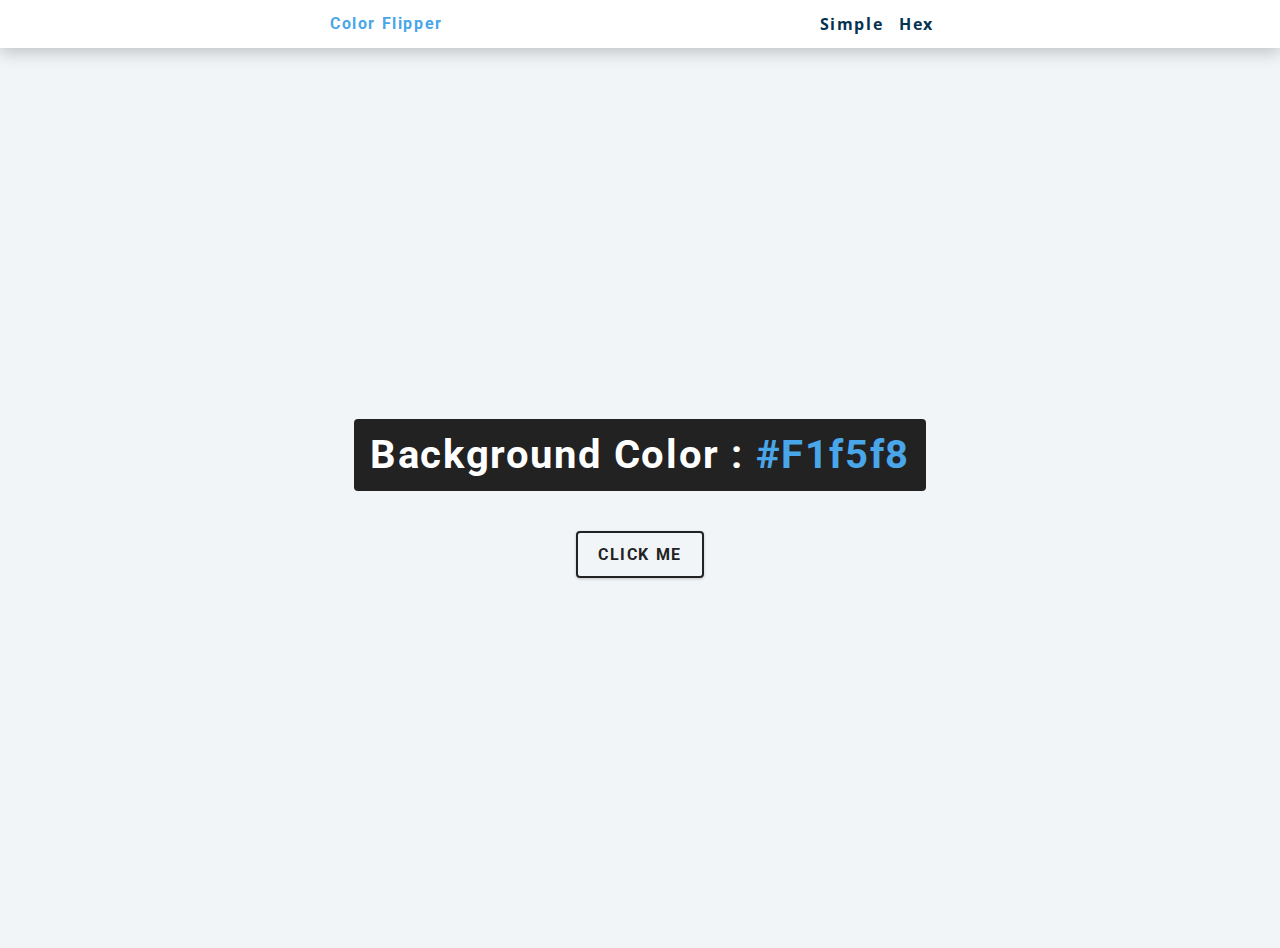
<file: index.html>
<!DOCTYPE html>
<html lang="en">

<head>
    <meta charset="UTF-8">
    <meta http-equiv="X-UA-Compatible" content="IE=edge">
    <meta name="viewport" content="width=device-width, initial-scale=1.0">
    <title>Color Flipper || Simple</title>
    <!-- styles -->
    <link rel="stylesheet" href="styles.css" />
</head>

<body>
    <nav>
        <div class="nav-center">
            <h4>color flipper</h4>
            <ul class="nav-links">
                <li>
                    <a href="index.html">simple</a>
                </li>
                <li>
                    <a href="hex.html">hex</a>
                </li>
            </ul>
        </div>
    </nav>
    <main>
        <div class="container">
            <h2>background color : <span class="color">
                    #f1f5f8
                </span></h2>
            <button class="btn btn-hero" id="btn">click me</button>
        </div>
    </main>
    <!-- javascript -->
    <script src="app.js"></script>

</body>

</html>
</file>
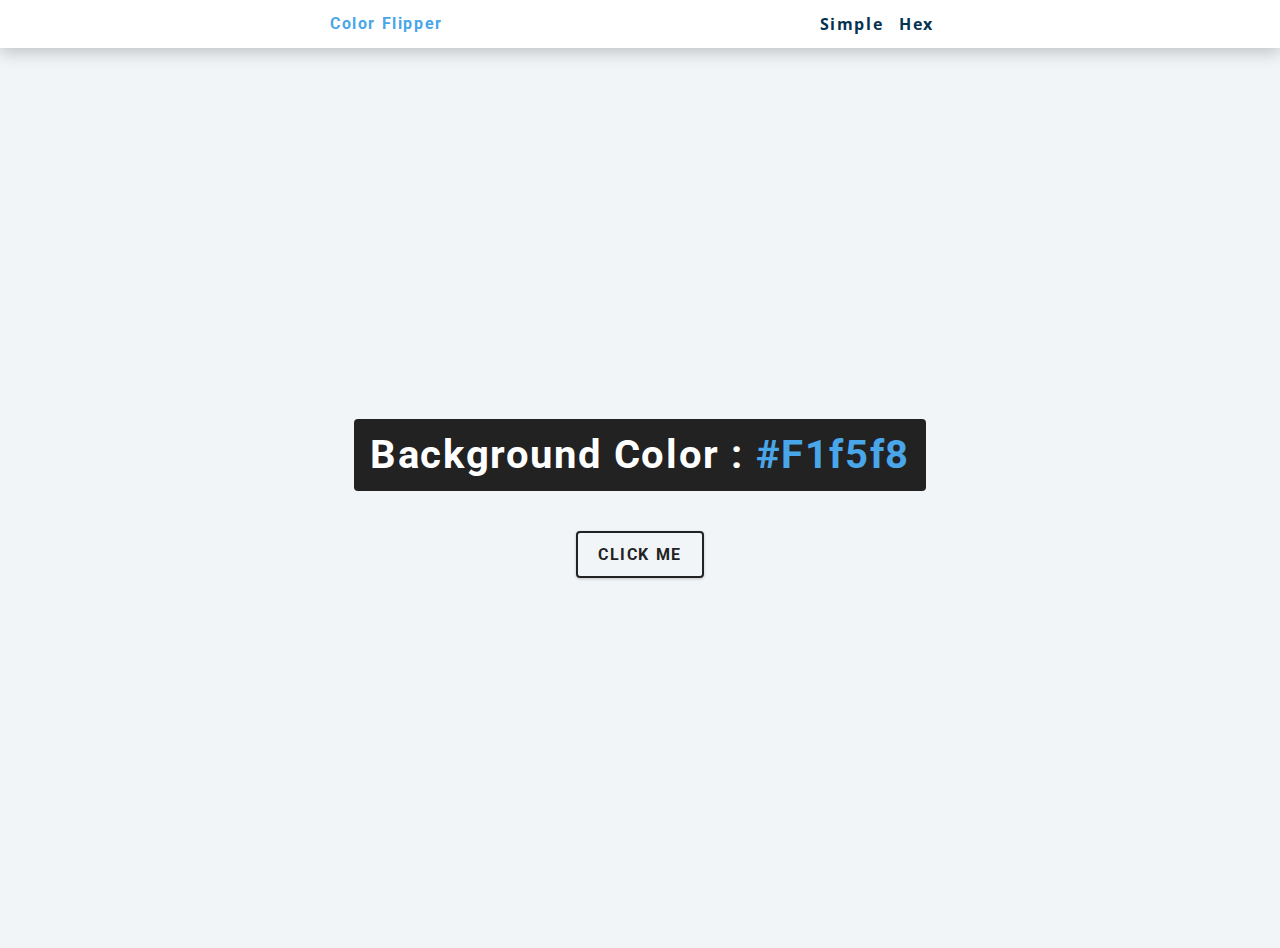
<file: hex.html>
<!DOCTYPE html>
<html lang="en">

<head>
    <meta charset="UTF-8">
    <meta http-equiv="X-UA-Compatible" content="IE=edge">
    <meta name="viewport" content="width=device-width, initial-scale=1.0">
    <title>Color Flipper || Hex</title>
    <!-- styles -->
    <link rel="stylesheet" href="styles.css" />
</head>

<body>
    <nav>
        <div class="nav-center">
            <h4>color flipper</h4>
            <ul class="nav-links">
                <li>
                    <a href="index.html">simple</a>
                </li>
                <li>
                    <a href="hex.html">hex</a>
                </li>
            </ul>
        </div>
    </nav>
    <main>
        <div class="container">
            <h2>background color : <span class="color">
                    #f1f5f8
                </span></h2>
            <button class="btn btn-hero" id="btn">click me</button>
        </div>
    </main>
    <!-- javascript -->
    <script src="hex.js"></script>

</body>

</html>
</file>
<file: styles.css>
/*
===============
Fonts
===============
*/
@Import url("https://fonts.googleapis.com/css?family=Open+Sans|Roboto:400,700&display=swap");

/*
===============
Variables
===============
*/

:root{
    /* dark shades of primary color */
    --clr-primary-1: hsl(205, 86%, 17%);
    --clr-primary-2: hsl(205, 77%, 27%);
    --clr-primary-3: hsl(205, 72%, 37%);
    --clr-primary-4: hsl(205, 63%, 48%);
    /* primary/main color */
    --clr-primary-5: hsl(205, 78%, 60%);
    /* lighter shades of primary color */
    --clr-primary-6: hsl(205, 89%, 70%);
    --clr-primary-7: hsl(205, 90%, 76%);
    --clr-primary-8: hsl(205, 86%, 81%);
    --clr-primary-9: hsl(205, 90%, 88%);
    --clr-primary-10: hsl(205, 100%, 96%);
    /* darkest grey - used for headings */
    --clr-grey-1: hsl(209, 61%, 16%);
    --clr-grey-2: hsl(211, 39%, 23%);
    --clr-grey-3: hsl(209, 34%, 30%);
    --clr-grey-4: hsl(209, 28%, 39%);
    /* grey used for paragraphs */
    --clr-grey-5: hsl(210, 22%, 49%);
    --clr-grey-6: hsl(209, 23%, 60%);
    --clr-grey-7: hsl(211, 27%, 70%);
    --clr-grey-8: hsl(210, 31%, 80%);
    --clr-grey-9: hsl(212, 33%, 89%);
    --clr-grey-10: hsl(210, 36%, 96%);
    --clr-white: #fff;
    --clr-red-dark: hsl(360, 67%, 44%);
    --clr-red-light: hsl(360, 71%, 66%);
    --clr-green-dark: hsl(125, 67%, 44%);
    --clr-green-light: hsl(125, 71%, 66%);
    --clr-black: #222;
    --ff-primary: "Roboto", sans-serif;
    --ff-secondary: "Open Sans", sans-serif;
    --transition: all 0.3s linear;
    --spacing: 0.1rem;
    --radius: 0.25rem;
    --light-shadow: 0 5px 15px rgba(0, 0, 0, 0.1);
    --dark-shadow: 0 5px 15px rgba(0, 0, 0, 0.2);
    --max-width: 1170px;
    --fixed-width: 620px;
}
/*
===============
Global Styles
===============
*/

*,
::after,
::before{
    margin: 0;
    padding: 0;
    box-sizing: border-box;
}
body{
    font-family: var(--ff-secondary);
    background: var(--clr-grey-10);
    color: var(--clr-grey-1);
    line-height: 1.5;
    font-size: 0.875rem;
}
ul{
    list-style-type: none;
}
a{
    text-decoration: none;
}
h1,
h2,
h3,
h4{
    letter-spacing: var(--spacing);
    text-transform: capitalize;
    line-height: 1.25;
    margin-bottom: 0.75rem;
    font-family: var(--ff-primary);
}
h1{
    font-size: 3rem;
}
h2{
    font-size: 2rem;
}
h3{
    font-size: 1.25rem;
}
h4{
    font-size: 0.875rem;
}
p{
    margin-bottom: 1.25rem;
    color: var(--clr-grey-5);
}
@media screen and (min-width: 800px){
    h1{
        font-size: 4rem;
    }
    h2{
        font-size: 2.5rem;
    }
    h3{
        font-size: 1.75rem;
    }
    h4{
        font-size: 1rem;
    }
    body{
        font-size: 1rem;
    }
    h1,
    h2,
    h3,
    h4{
        line-height: 1;
    }
}
/* global classes */

/* section */
.section{
    padding: 5rem 0;
}

.section-center{
    width: 90vw;
    margin: 0 auto;
    max-width: 1170px;
}
@media screen and (min-width: 992px){
    .section-center{
        width: 95vw;
    }
}
main{
    min-height: 100vh;
    display: grid;
    place-items: center;
}

/*
================
Nav
================
*/
nav{
    background: var(--clr-white);
    height: 3rem;
    display: grid;
    align-items: center;
    box-shadow: var(--dark-shadow);
}
.nav-center{
    width: 90vw;
    max-width: var(--fixed-width);
    margin: 0 auto;
    display: flex;
    align-items: center;
    justify-content: space-between;
}
.nav-center h4{
    margin-bottom: 0;
    color: var(--clr-primary-5);
}
.nav-links{
    display: flex;
}
nav a{
    text-transform: capitalize;
    font-weight: 700;
    font-size: 1rem;
    color: var(--clr-primary-1);
    letter-spacing: var(--spacing);
    margin-right: 1rem;
}
nav a:hover{
    color: var(--clr-primary-5);
}
/*
====================
Container
====================
*/
main{
    min-height: calc(100hv - 3rem);
    display: grid;
    place-items: center;
}
.container{
    text-align: center;
}
.container h2{
    background: var(--clr-black);
    color: var(--clr-white);
    padding: 1rem;
    border-radius: var(--radius);
    margin-bottom: 2.5rem;
}
.color{
    color: var(--clr-primary-5);
}
.btn-hero{
    font-family: var(--ff-primary);
    text-transform: uppercase;
    background: transparent;
    color: var(--clr-black);
    letter-spacing: var(--spacing);
    display: inline-block;
    font-weight: 700;
    transition: var(--transition);
    border: 2px solid var(--clr-black);
    cursor: pointer;
    box-shadow: 0 1px 3px rgba(0, 0, 0, 0.2);
    border-radius: var(--radius);
    font-size: 1rem;
    padding: 0.75rem 1.25rem;
}
.btn-hero:hover{
 color: var(--clr-white);
 background: var(--clr-black);
}
</file>
